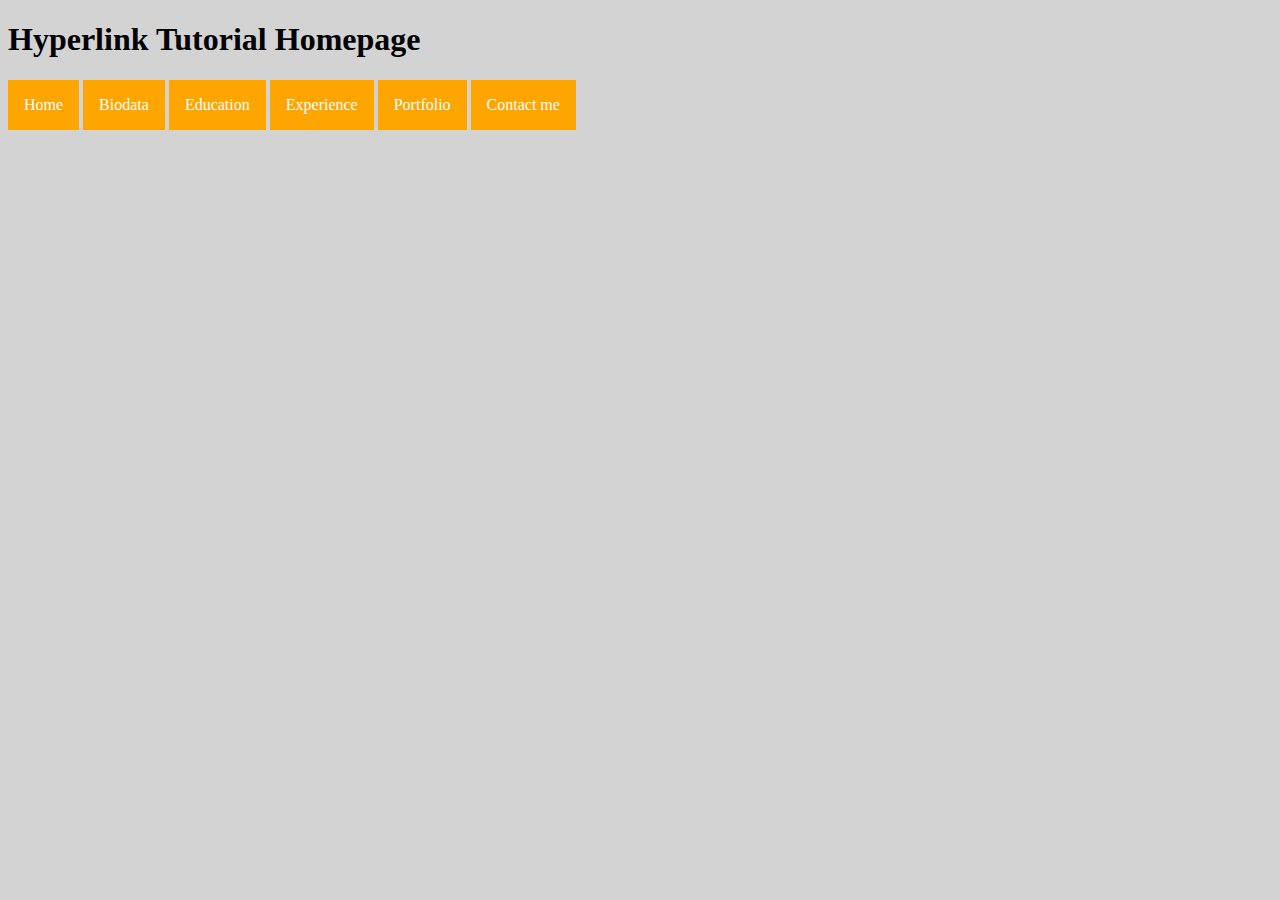
<file: index.html>
<!DOCTYPE html>
<html>
<head>
	<title>Hyperlink Tutorials</title>
	<link rel="stylesheet" href="css/style.css">
</head>
<body>


<h1>Hyperlink Tutorial Homepage</h1>

<a href="index.html">Home</a>
<a href="biodata.html">Biodata</a>
<a href="education.html">Education</a>
<a href="experience.html">Experience</a>
<a href="portfolio.html">Portfolio</a>
<a href="contact.html">Contact me</a>

</body>
</html>
</file>
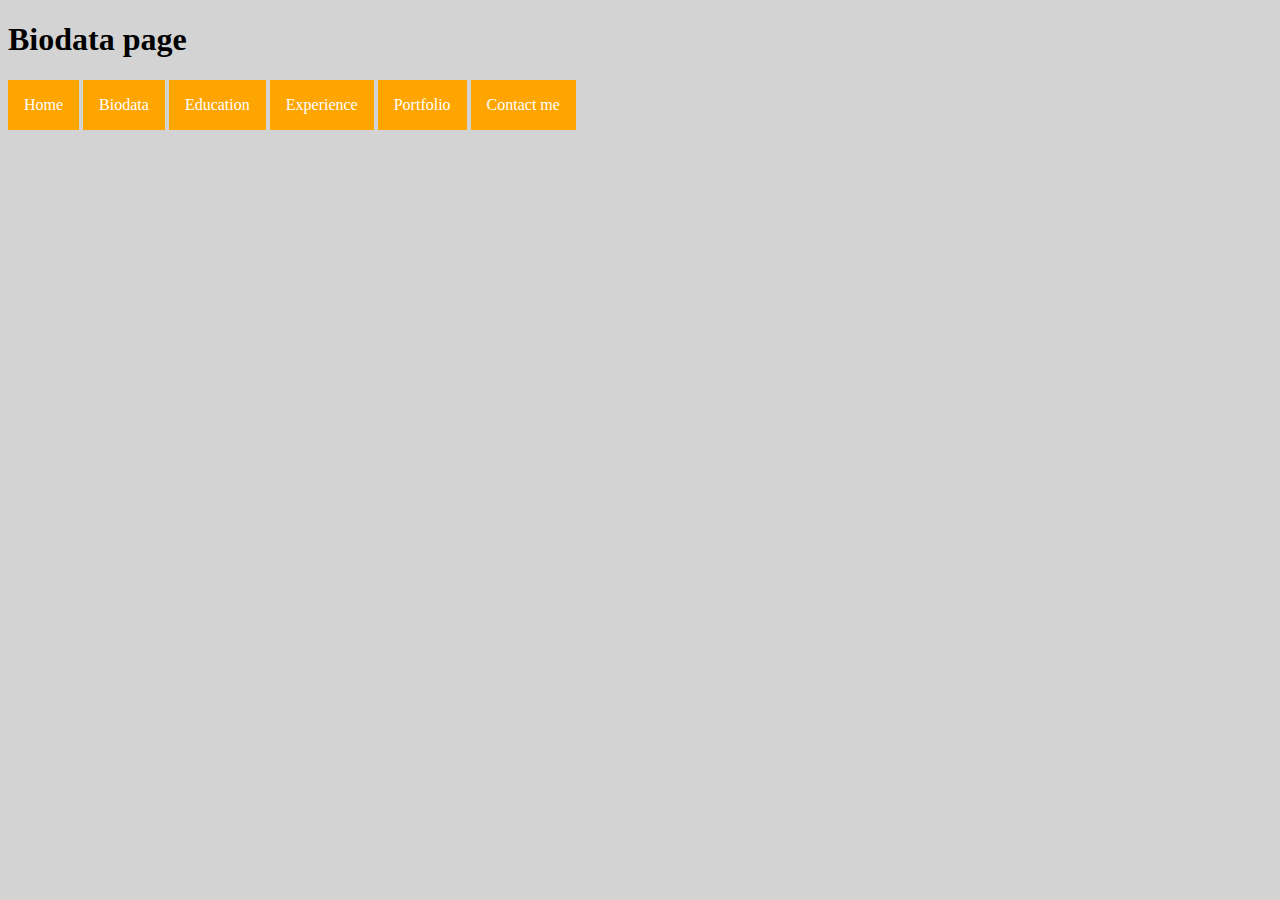
<file: biodata.html>
<!DOCTYPE html>
<html>
<head>
	<title>Biodata</title>
	<link rel="stylesheet" href="css/style.css">
</head>
<body>


<h1>Biodata page</h1>

<a href="index.html">Home</a>
<a href="biodata.html">Biodata</a>
<a href="education.html">Education</a>
<a href="experience.html">Experience</a>
<a href="portfolio.html">Portfolio</a>
<a href="contact.html">Contact me</a>

</body>
</html>
</file>
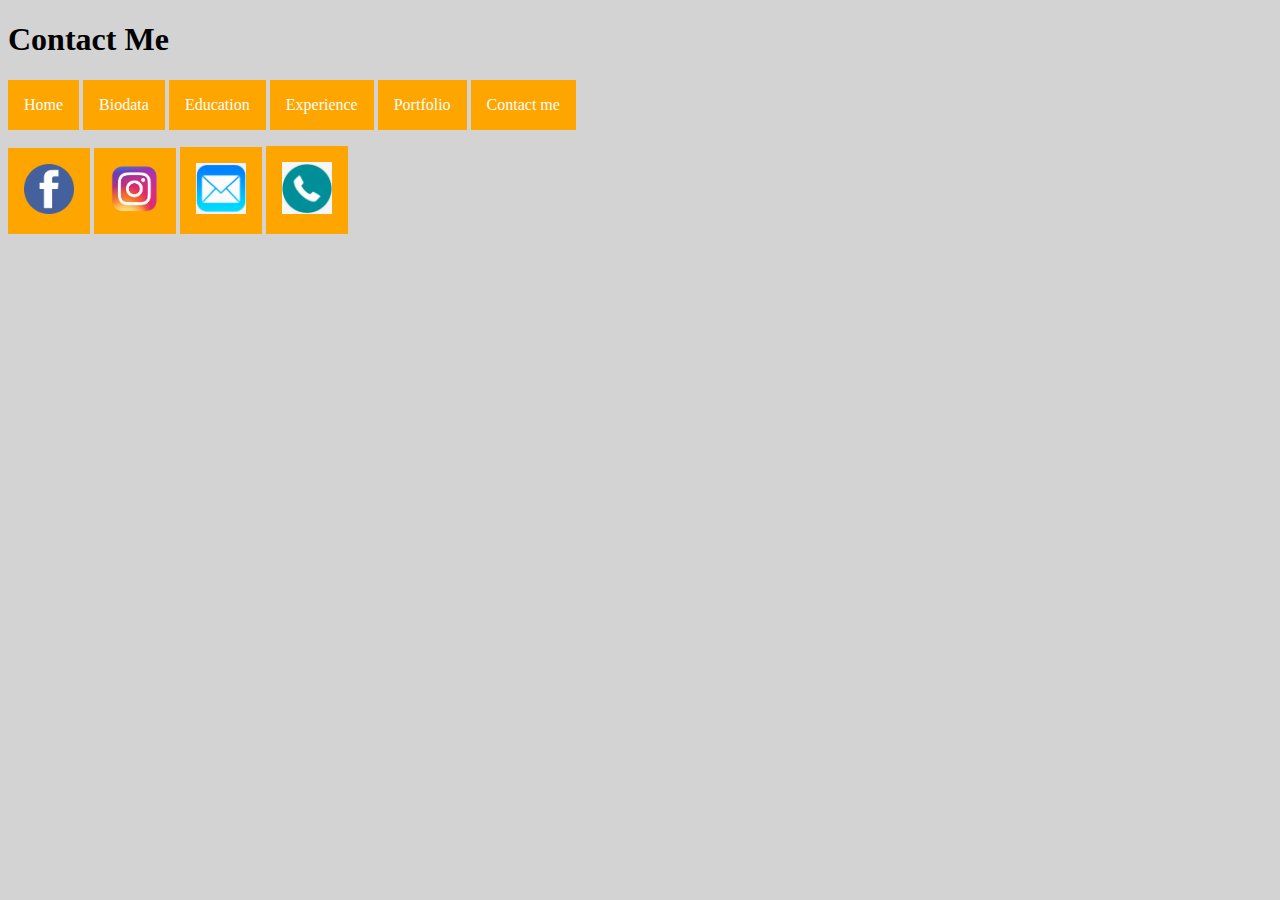
<file: contact.html>
<!DOCTYPE html>
<html>
<head>
	<title>Contact Me</title>
	<link rel="stylesheet" href="css/style.css">
</head>
<body>

<h1>Contact Me</h1>

<!--menu using relative/internal link-->
<a href="index.html">Home</a>
<a href="biodata.html">Biodata</a>
<a href="education.html">Education</a>
<a href="experience.html">Experience</a>
<a href="portfolio.html">Portfolio</a>
<a href="contact.html">Contact me</a>

<!--menu using absolute/external link-->
<p>
<a href="https://www.facebook.com" target="_blank"><img src="images/fb-icon.webp" width="50px"></a>
<a href="https://www.instagram.com" target="_blank"><img src="images/ig-icon.png" width="50px"></a>
<a href="mailto:syazzwanaiman98@gmail.com"><img src="images/mail-icon.png" width="50px"></a>
<a href="tel:+6017903684"><img src="images/tel-icon.jpg" width="50px"></a>



</body>
</html>
</file>
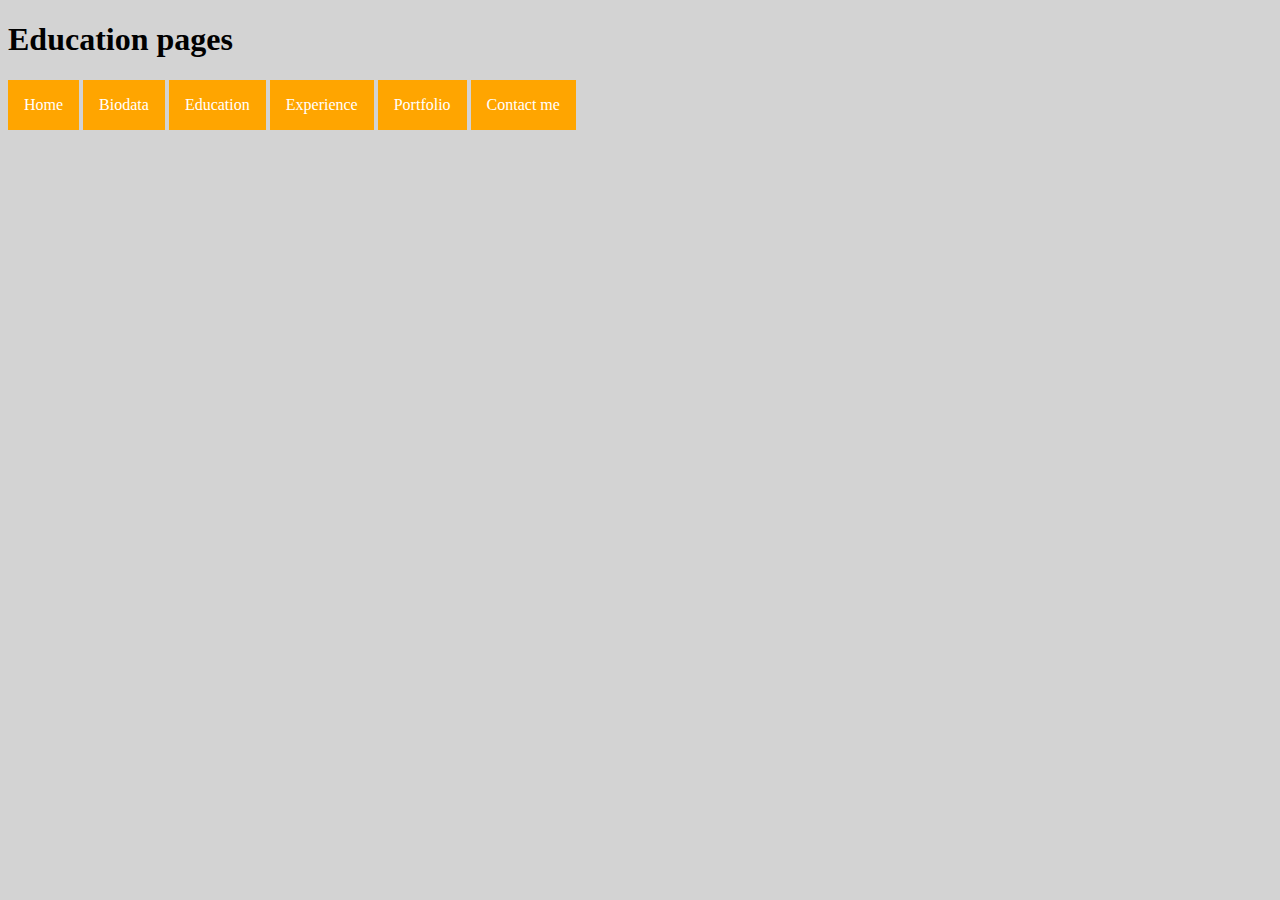
<file: education.html>
<!DOCTYPE html>
<html>
<head>
	<title>Education</title>
	<link rel="stylesheet" href="css/style.css">
</head>
<body>


<h1>Education pages</h1>

<a href="index.html">Home</a>
<a href="biodata.html">Biodata</a>
<a href="education.html">Education</a>
<a href="experience.html">Experience</a>
<a href="portfolio.html">Portfolio</a>
<a href="contact.html">Contact me</a>

</body>
</html>
</file>
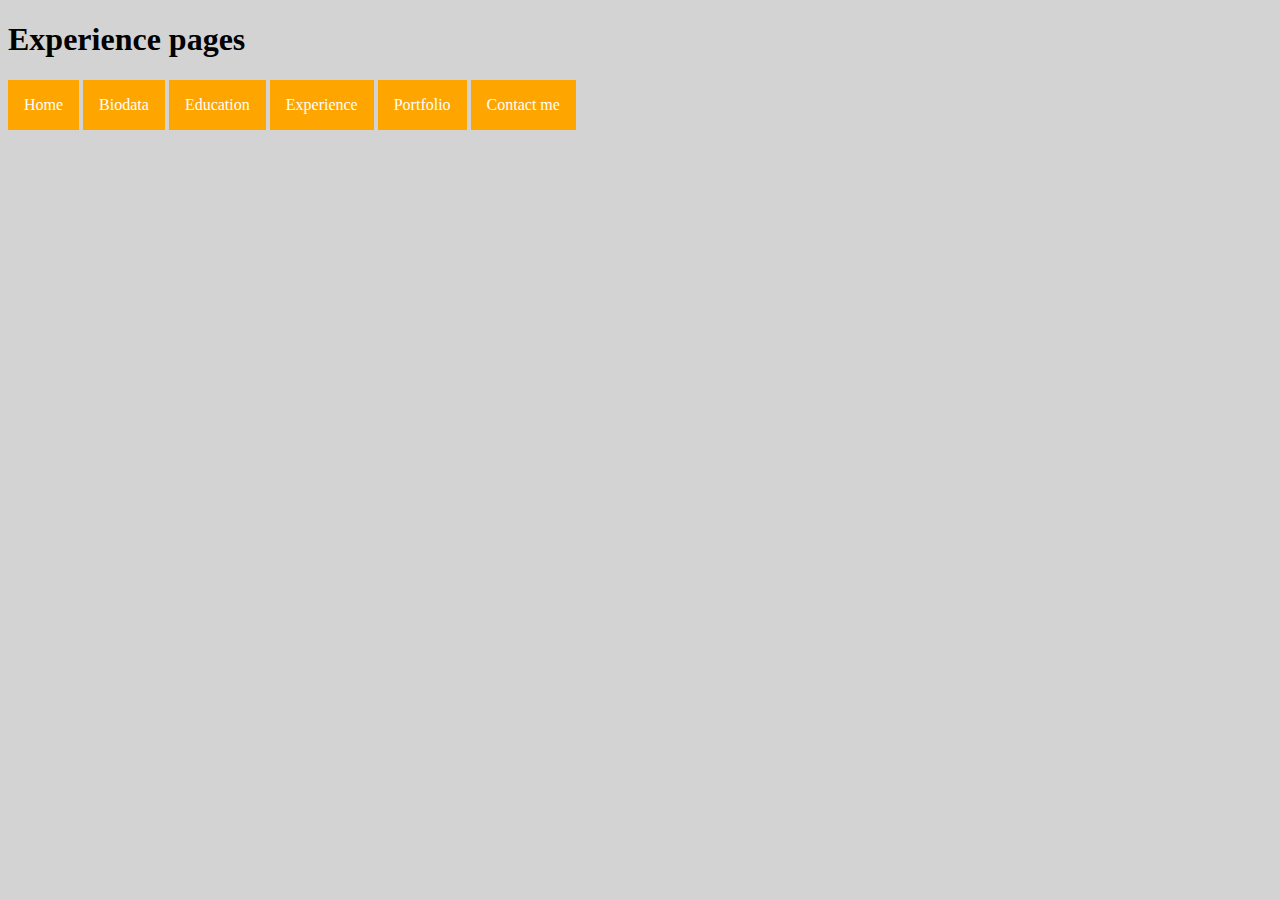
<file: experience.html>
<!DOCTYPE html>
<html>
<head>
	<title>Experience</title>
	<link rel="stylesheet" href="css/style.css">
</head>
<body>


<h1>Experience pages</h1>

<a href="index.html">Home</a>
<a href="biodata.html">Biodata</a>
<a href="education.html">Education</a>
<a href="experience.html">Experience</a>
<a href="portfolio.html">Portfolio</a>
<a href="contact.html">Contact me</a>

</body>
</html>
</file>
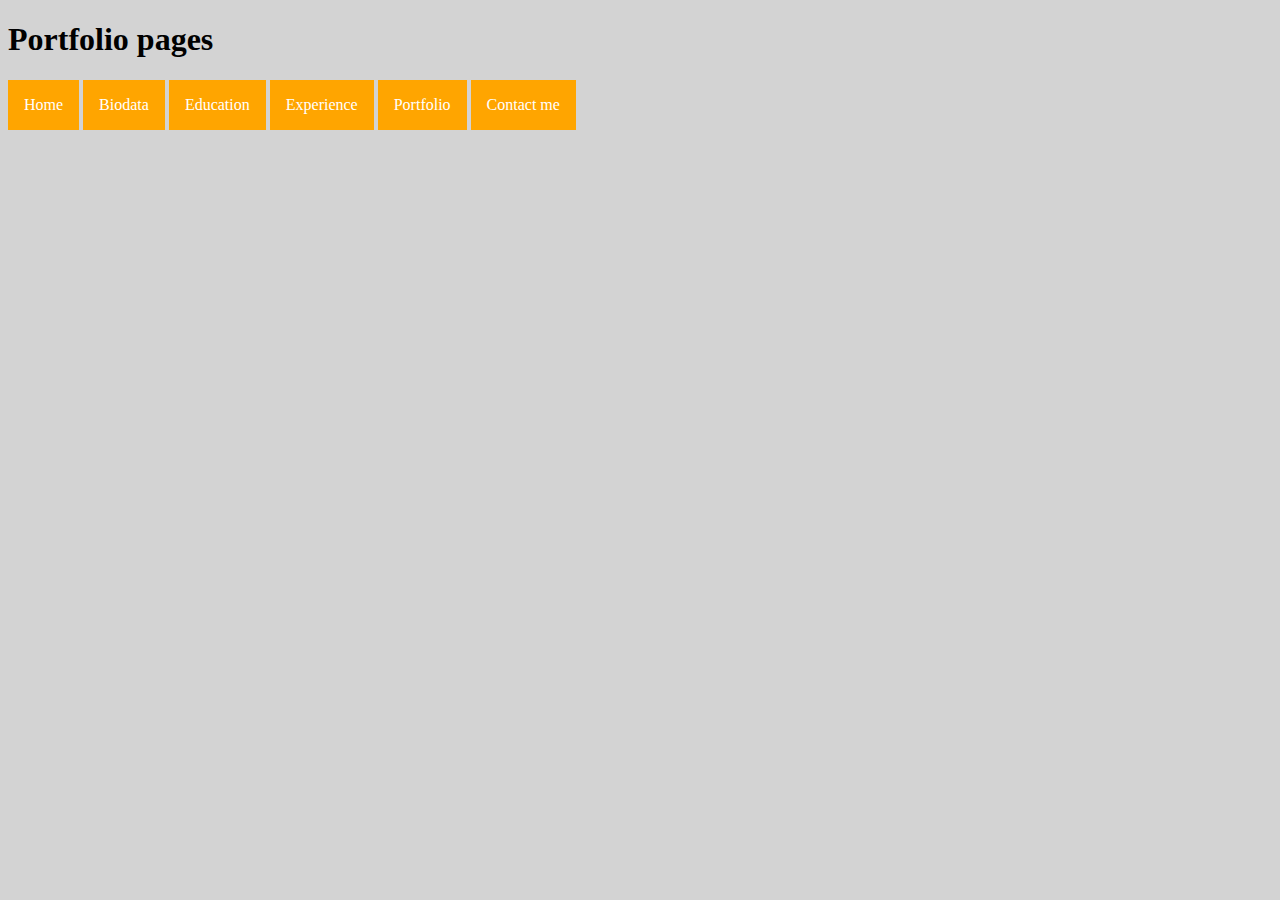
<file: portfolio.html>
<!DOCTYPE html>
<html>
<head>
	<title>Portfolio</title>
	<link rel="stylesheet" href="css/style.css">
</head>
<body>


<h1>Portfolio pages</h1>

<a href="index.html">Home</a>
<a href="biodata.html">Biodata</a>
<a href="education.html">Education</a>
<a href="experience.html">Experience</a>
<a href="portfolio.html">Portfolio</a>
<a href="contact.html">Contact me</a>

</body>
</html>
</file>
<file: css/style.css>
body
	{
		background-color: lightgrey;
	}

a:link, a:visited 
	{
		background-color: orange;
		color: white;
		text-decoration: none;
		padding: 16px;
		text-align: center;
		display: inline-block;
		font-family: verdana;
	}

a:hover
	{
		color: red;
		background-color: yellow;
		text-decoration: underline;
	}

a:active
	{
		color: green;
		background-color: yellow;
		text-decoration: underline;
	}
</file>
